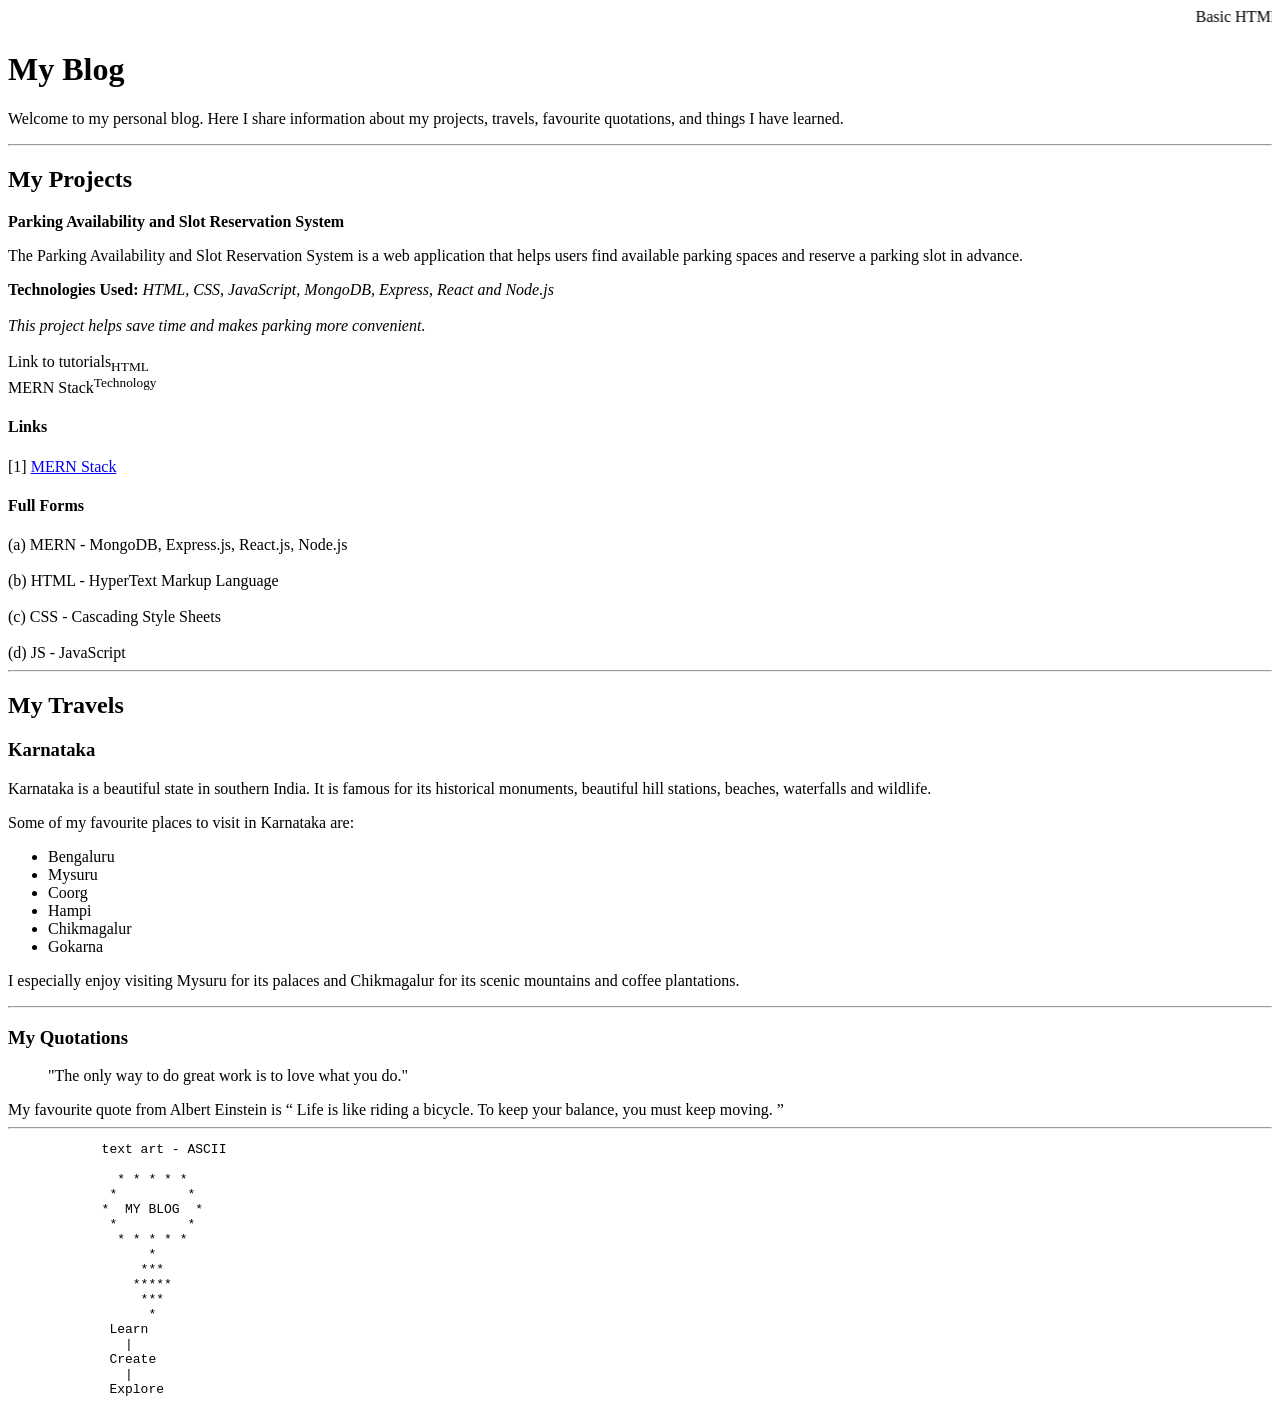
<file: myfirstwebpage.html>
<!DOCTYPE html>
<html>
    <head>
        <title>My First Web Page</title>
    </head>
    <body>

        <marquee>Basic HTML Tags</marquee>

        <h1>My Blog </h1>

        <p>
            Welcome to my personal blog. Here I share information about my
            projects, travels, favourite quotations, and things I have learned.
        </p>

        <hr>

        <!--Section 1-->
        <h2>My Projects</h2>

        <div>
            <b>Parking Availability and Slot Reservation System</b>

            <p>
                The Parking Availability and Slot Reservation System is a web
                application that helps users find available parking spaces and
                reserve a parking slot in advance.
            </p>

            <strong>Technologies Used:</strong>
            <i>HTML, CSS, JavaScript, MongoDB, Express, React and Node.js</i>

            <br><br>

            <em>This project helps save time and makes parking more convenient.</em>

            <br><br>

            Link to tutorials<sub>HTML</sub>
            <br>
            MERN Stack<sup>Technology</sup>

            <h4>Links</h4>

            [1] <a href="https://www.mongodb.com/">MERN Stack</a>

            <h4>Full Forms</h4>

            (a) MERN - MongoDB, Express.js, React.js, Node.js

            <br><br>

            (b) HTML - HyperText Markup Language

            <br><br>

            (c) CSS - Cascading Style Sheets

            <br><br>

            (d) JS - JavaScript
        </div>

        <hr>

        <!--Section 2-->
        <h2>My Travels</h2>

        <h3>Karnataka</h3>

        <div>
            Karnataka is a beautiful state in southern India. It is famous for
            its historical monuments, beautiful hill stations, beaches,
            waterfalls and wildlife.

            <p>
                Some of my favourite places to visit in Karnataka are:
            </p>

            <ul>
                <li>Bengaluru</li>
                <li>Mysuru</li>
                <li>Coorg</li>
                <li>Hampi</li>
                <li>Chikmagalur</li>
                <li>Gokarna</li>
            </ul>

            <p>
                I especially enjoy visiting Mysuru for its palaces and
                Chikmagalur for its scenic mountains and coffee plantations.
            </p>
        </div>

        <hr>

        <h3>My Quotations</h3>

        <blockquote cite="www.google.com">
            "The only way to do great work is to love what you do."
        </blockquote>

        My favourite quote from Albert Einstein is

        <q>
            Life is like riding a bicycle. To keep your balance, you must keep moving.
        </q>

        <hr>

        <pre>
            text art - ASCII

              * * * * *
             *         *
            *  MY BLOG  *
             *         *
              * * * * *
                  *
                 ***
                *****
                 ***
                  *
             Learn
               |
             Create
               |
             Explore
        </pre>

    </body>
</html>
</file>
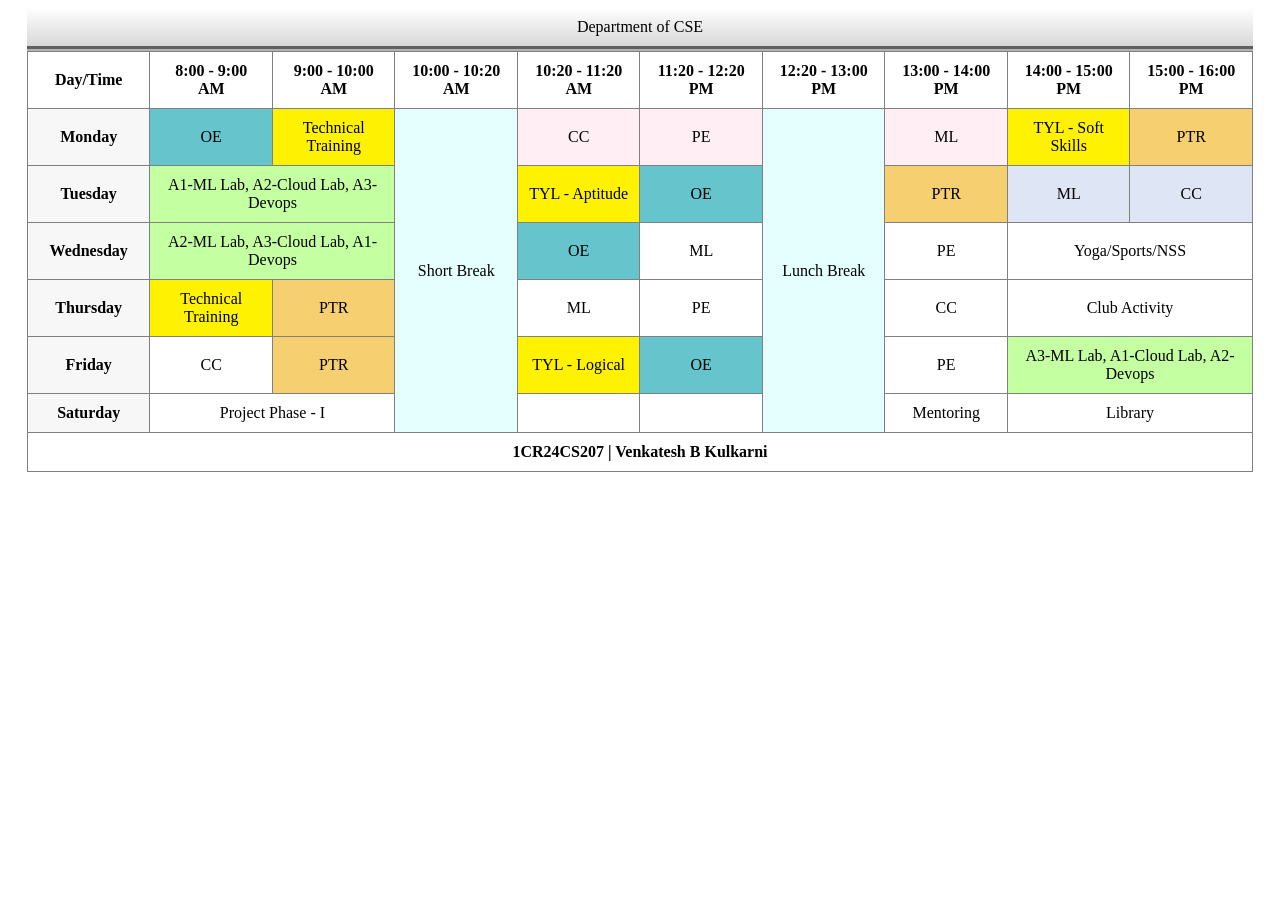
<file: table.html>
<!DOCTYPE html>
<html>

<head>
    <title>Timetable</title>
    <style>
        table {
            border : solid 1px grey;
            border-collapse: collapse;
            width: 97%;
            margin: auto;
            table-layout: fixed;
        }
        th, td{
            border: solid 1px grey;
            padding: 10px;
            text-align: center;
        }
        .elective {
            background-color: #66c5cc;
        }
        .ptr {
            background-color: #f6cf71;
        }
        .tyl {
            background-color: #fff200;
        }
        .lab {
            background-color: #c4ffa2;
        }
        .break {
            background-color: #e5ffff;
        }
        caption {
            border-bottom: groove 5px #b3b3b3;
            background: linear-gradient(#ffffff,#d7d7d7);
            padding: 10px;
        }
        thread tr {
            background-color: #3a86ff;
            color : white;
        }
        tbody th {
            background-color: #f7f7f7;
        }
        tbody tr:nth-child(1) {
            background-color: #ffeef4;
        }
        tbody tr:nth-child(2) {
            background-color: #dee5f4;
        }
        tr:hover {
            background-color: #1aff00;
        }
    </style>
</head>

<body>
    <table>
        <caption>Department of CSE</caption>

        <thead>
            <tr>
                <th>Day/Time</th>
                <th>8:00 - 9:00 AM</th>
                <th>9:00 - 10:00 AM</th>
                <th>10:00 - 10:20 AM</th>
                <th>10:20 - 11:20 AM</th>
                <th>11:20 - 12:20 PM</th>
                <th>12:20 - 13:00 PM</th>
                <th>13:00 - 14:00 PM</th>
                <th>14:00 - 15:00 PM</th>
                <th>15:00 - 16:00 PM</th>
            </tr>
        </thead>

        <tbody>
            <tr>
                <th>Monday</th>
                <td class="elective">OE</td>
                <td class="tyl">Technical Training</td>
                <td rowspan="6" class="break">Short Break</td>
                <td>CC</td>
                <td>PE</td>
                <td rowspan="6" class="break">Lunch Break</td>
                <td>ML</td>
                <td class="tyl">TYL - Soft Skills</td>
                <td class="ptr">PTR</td>
            </tr>
            <tr>
                <th>Tuesday</th>
                <td colspan="2" class="lab">A1-ML Lab, A2-Cloud Lab, A3-Devops</td>
                <td class="tyl">TYL - Aptitude</td>
                <td class="elective">OE</td>
                <td class="ptr">PTR</td>
                <td>ML</td>
                <td>CC</td>
            </tr>
            <tr>
                <th>Wednesday</th>
                <td colspan="2" class="lab">A2-ML Lab, A3-Cloud Lab, A1-Devops</td>
                <td class="elective">OE</td>
                <td>ML</td>
                <td>PE</td>
                <td colspan="2">Yoga/Sports/NSS</td>
            </tr>
            <tr>
                <th>Thursday</th>
                <td class="tyl">Technical Training</td>
                <td class="ptr">PTR</td>
                <td>ML</td>
                <td>PE</td>
                <td>CC</td>
                <td colspan="2">Club Activity</td>
            </tr>
            <tr>
                <th>Friday</th>
                <td>CC</td>
                <td class="ptr">PTR</td>
                <td class="tyl">TYL - Logical</td>
                <td class="elective">OE</td>
                <td>PE</td>
                <td colspan="2" class="lab">A3-ML Lab, A1-Cloud Lab, A2-Devops</td>
            </tr>
            <tr>
                <th>Saturday</th>
                <td colspan="2">Project Phase - I</td>
                <td></td>
                <td></td>
                <td>Mentoring</td>
                <td colspan="2">Library</td>
            </tr>
        </tbody>

        <tfoot>
            <tr>
                <th colspan="10">1CR24CS207 | Venkatesh B Kulkarni</th>
            </tr>
        </tfoot>

    </table>
</body>

</html>
</file>
